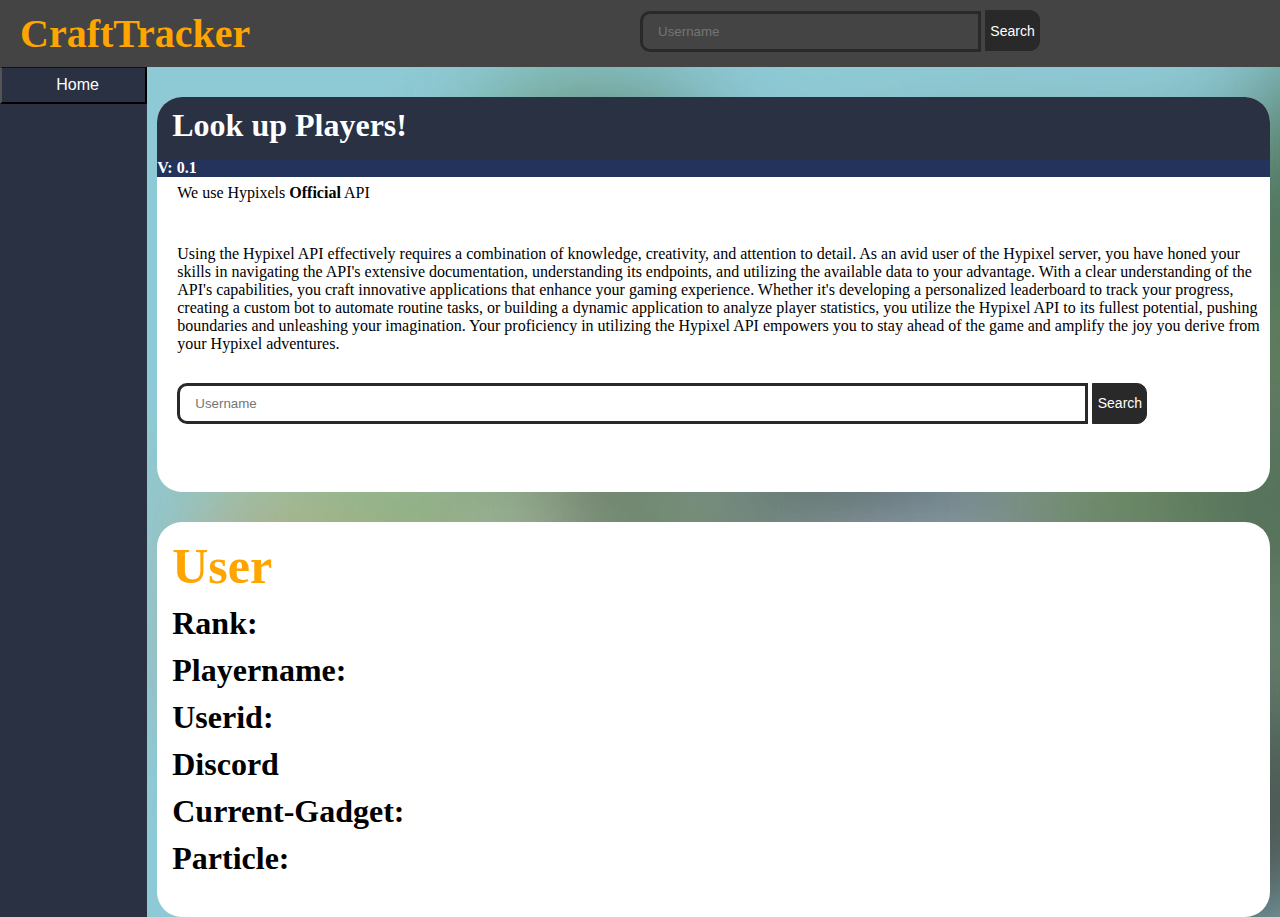
<file: index.html>
<!DOCTYPE html>

<html> 
    <head>
        <link href="./stylesheet.css" rel="stylesheet">
    </head>
    
    <body>
        
        <div class="container unblur">
            <header>
                <div class="HeaderClass">
                    <div class="MainTitle">
                        <p> CraftTracker</p>  
                    </div>
                    <div class="SearchBarClass">
                        <input type="text" id="HeadermyInput" name="usernameThing" placeholder="Username" class="SearchBar">
                        <button id="submitButton" onclick="checkPlayerStats()" class="SearchBarEnter">Search</button> <br>
                    </div>
                </div>
                
            </header>
            
            <main>
                <div class="container2">
                    <div class="row1">
                        <div class="TitleText">
                            <h1> Look up Players!</h1>
                        </div>
                        <div class="SubTitleText">
                            <h4> V: 0.1</h4>
                        </div>
                        <div class="TextnSearch">
                            <p>We use Hypixels <b>Official</b>  API</p> <br> <br>
                            <p>Using the Hypixel API effectively requires a combination of knowledge, creativity, and attention to detail. As an avid user of the Hypixel server, you have honed your skills in navigating the API's extensive documentation, understanding its endpoints, and utilizing the available data to your advantage. With a clear understanding of the API's capabilities, you craft innovative applications that enhance your gaming experience. Whether it's developing a personalized leaderboard to track your progress, creating a custom bot to automate routine tasks, or building a dynamic application to analyze player statistics, you utilize the Hypixel API to its fullest potential, pushing boundaries and unleashing your imagination. Your proficiency in utilizing the Hypixel API empowers you to stay ahead of the game and amplify the joy you derive from your Hypixel adventures.</p>
                            <input type="text" id="myInput" name="usernameThing" placeholder="Username">
                            <button id="submitButton" onclick="checkPlayerStats()">Search</button><br>
                            
                        </div>
                        
                    </div>
                    <div class="row2">
                        <div class="PlayerStats">
                            <p id="PlayerNameULookedUp" class="PlayerNameclass"><b>User</b></p>
                            <h1 id="RankStat">Rank: </h1>
                            <h1 id="PlayernameStat">Playername: </h1>
                            <h1 id="UserIdStat">Userid: </h1>
                            <h1 id="DiscordStat">Discord </h1>
                            <h1 id="GadgetStat">Current-Gadget: </h1>
                            <h1 id="ParticleStat">Particle: </h1>
                        </div>
                    </div>        
                     <script src="./api_contact.js"></script>
                </div>
                
            </main>
            
            <aside>
                <button class="ButtonAsideHome"> Home </button>

            </aside>
            <footer>

            </footer>
        </div>
    </body>

    
</html>
</file>
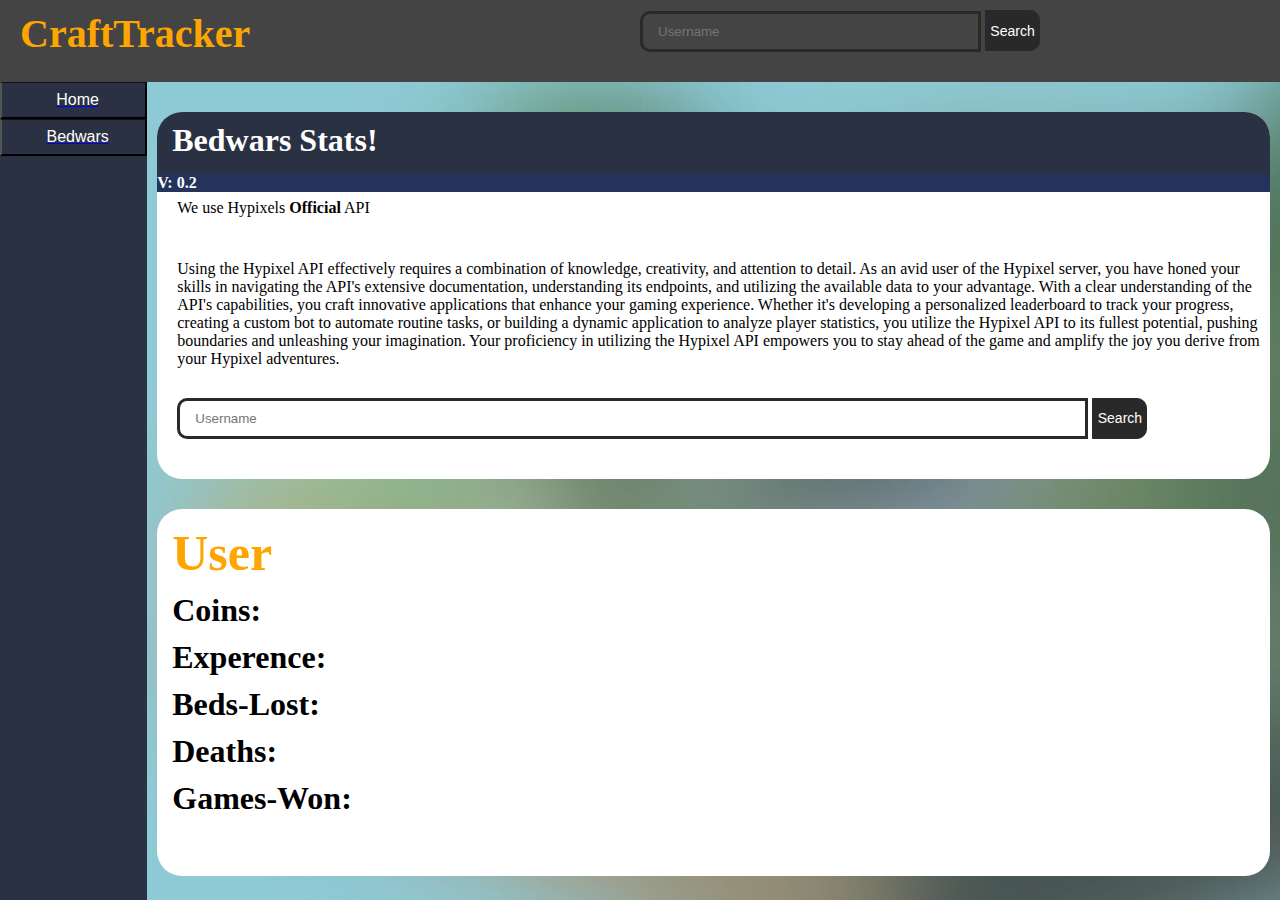
<file: bedwarsStats.html>
<!DOCTYPE html>

<html> 
    <head>
        <link href="./stylesheet.css" rel="stylesheet">
    </head>
    
    <body>
        
        <div class="container unblur">
            <header>
                <div class="HeaderClass">
                    <div class="MainTitle">
                        <p> CraftTracker</p>  
                    </div>
                    <div class="SearchBarClass">
                        <input type="text" id="HeadermyInput" name="usernameThing" placeholder="Username" class="SearchBar">
                        <button id="submitButton" onclick="checkPlayerStats2()" class="SearchBarEnter">Search</button> <br>
                    </div>
                </div>
                
            </header>
            
            <main>
                <div class="container2">
                    <div class="row1">
                        <div class="TitleText">
                            <h1> Bedwars Stats!</h1>
                        </div>
                        <div class="SubTitleText">
                            <h4> V: 0.2</h4>
                        </div>
                        <div class="TextnSearch">
                            <p>We use Hypixels <b>Official</b>  API</p> <br> <br>
                            <p>Using the Hypixel API effectively requires a combination of knowledge, creativity, and attention to detail. As an avid user of the Hypixel server, you have honed your skills in navigating the API's extensive documentation, understanding its endpoints, and utilizing the available data to your advantage. With a clear understanding of the API's capabilities, you craft innovative applications that enhance your gaming experience. Whether it's developing a personalized leaderboard to track your progress, creating a custom bot to automate routine tasks, or building a dynamic application to analyze player statistics, you utilize the Hypixel API to its fullest potential, pushing boundaries and unleashing your imagination. Your proficiency in utilizing the Hypixel API empowers you to stay ahead of the game and amplify the joy you derive from your Hypixel adventures.</p>
                            <input type="text" id="myInput" name="usernameThing" placeholder="Username">
                            <button id="submitButton" onclick="checkPlayerStats2()">Search</button><br>
                            
                        </div>
                        
                    </div>
                    <div class="row2">
                        <div class="PlayerStats">
                            <p id="PlayerNameULookedUp" class="PlayerNameclass"><b>User</b></p>
                            <h1 id="BedwarsCoinStat">Coins: </h1>
                            <h1 id="BedwarsExperenceStat">Experence: </h1>
                            <h1 id="BedsLostStat">Beds-Lost: </h1>
                            <h1 id="BedsDestroyedStat">Deaths: </h1>
                            <h1 id="GamesWonStats">Games-Won: </h1>
                        
                            
                        </div>
                    </div>        
                     <script src="./api_contact.js"></script>
                </div>
                
            </main>
            
            <aside>
                <a href="./index.html"><button class="ButtonAsideHome"> Home </button></a>
                <a href="./bedwarsStats.html"><button class="ButtonAsideHome"> Bedwars</button></a>

            </aside>
            <footer>

            </footer>
        </div>
    </body>

    
</html>
</file>
<file: stylesheet.css>
html {
    
    background-image:url("./Untitled\ design\ \(8\).png") ;
}

* {
    padding: 0%;
    margin: 0%;
}

.container {
  height: 100vh;
  display: grid;
  grid-template-columns: 0.13fr 1fr;
  grid-template-rows: .2fr 2fr 0fr;
  grid-template-areas:
    "header header"
    "aside main"
    "footer footer";
}
.container2 {
    display: grid;
    grid-template-columns: 1fr;
    grid-template-rows: 1fr 1fr;
    opacity: 1;
}
.row1 {
    border-radius: 25px;
    background: #ffffff;
    width: auto;
    min-width: 300px;
    height: 150px;
    margin-top: 30px;
    margin-left: 10px;
    margin-right: 10px;
    padding-bottom: 40px;
    height: auto;

}

.row1stats {
    border-radius: 25px;
    background: #ffffff;
    width: auto;
    min-width: 300px;
    height: 150px;
    margin-top: 30px;
    margin-left: 10px;
    margin-right: 10px;
    padding-bottom: 40px;
    height: auto;
}
.row2 {
    border-radius: 25px;
    background: #ffffff;
    width: auto;
    min-width: 300px;
    height: 150px;
    margin-top: 30px;
    margin-left: 10px;
    margin-right: 10px;
    padding-bottom: 40px;
    height: auto;
}

.OptionsForStats {
    display: grid;
    justify-content: space-around;
}
.PlayerStats h1{
    color: black;
}
.TitleText {
    background-color: #2a3142;
    border-radius: 25px 25px 0px 0px;
    padding-bottom: 15px;
}
.SubTitleText {
    background-color: #23335b;
    padding-top: 0.3px;
    color: white;
    
}
h1 {
    margin: 0px;
    color: white;
    padding-left: 15px;
    padding-top: 10px;
}
.TextnSearch input{
    width: 80%;
    border-radius: 600px;
    border-color: black;
    border: 3px solid #292929;
    margin-left: 0px;
    padding-left: 15px;
    padding-top: 5px;
    padding-bottom: 5px;
    height: 25px;
    border-radius: 10px 0 0 10px;
    margin-left: 20px;
    margin-top: 30px;
}

.TextnSearch button {
    width: 55px;
    height: 41px;
    border: 1px solid #292929;
    background: #292929;
    text-align: center;
    color: #fff;
    border-radius: 0 10px 10px 0;
    cursor: pointer;
    font-size: 14px;
    
}

.TextnSearch p {
    margin-left: 20px;
    margin-top: 7px;
}

.SearchBar {
    width: 50%;
    border-radius: 600px;
    border-color: black;
    border: 3px solid #292929;
    margin-left: 0px;
    padding-left: 15px;
    padding-top: 5px;
    padding-bottom: 5px;
    height: 25px;
    border-radius: 10px 0 0 10px;
    background-color: rgb(68, 68, 68);;
    
}

.SearchBarEnter {
    width: 55px;
    height: 41px;
    border: 1px solid #292929;
    background: #292929;
    text-align: center;
    color: #fff;
    border-radius: 0 10px 10px 0;
    cursor: pointer;
    font-size: 14px;
}

.MainTitle {
    padding-left: 20px;
    padding-top: 10px;
    padding-bottom: 10px;
    color: orange;
    font-size: 40px;
    font-weight: 800;
}

.PlayerNameclass{
    font-size: 50px;
    color: orange;
    margin-left: 15px;
    margin-top: 15px;
}

.SearchBarClass {
    padding-top: 10px;
}

.HeaderClass {
    display: grid;
    grid-template-columns: 1fr 1fr;
}

header {
  grid-area: header;
  background-color: rgb(68, 68, 68);
}
main {
  grid-area: main;
  background: rgba(197, 250, 255, 0.3);
  
}

aside {
    grid-area: aside;
    background-color: #2a3142;
}  
.ButtonAsideHome {
    padding: 8px 8px 8px 16px;
    text-decoration: none;
    font-size: 16px;
    color: #fff;
    display: block;
    transition: color 0.2s;
    border-top: 1px solid #111;
    background-color: #2a3142;
    width: 100%;
}
footer {
    grid-area: footer;
    background-color: lightgreen;
}


.Test {
    text-shadow: 2px 2px 10px grey, -2px -2px 10px grey;
}
</file>
